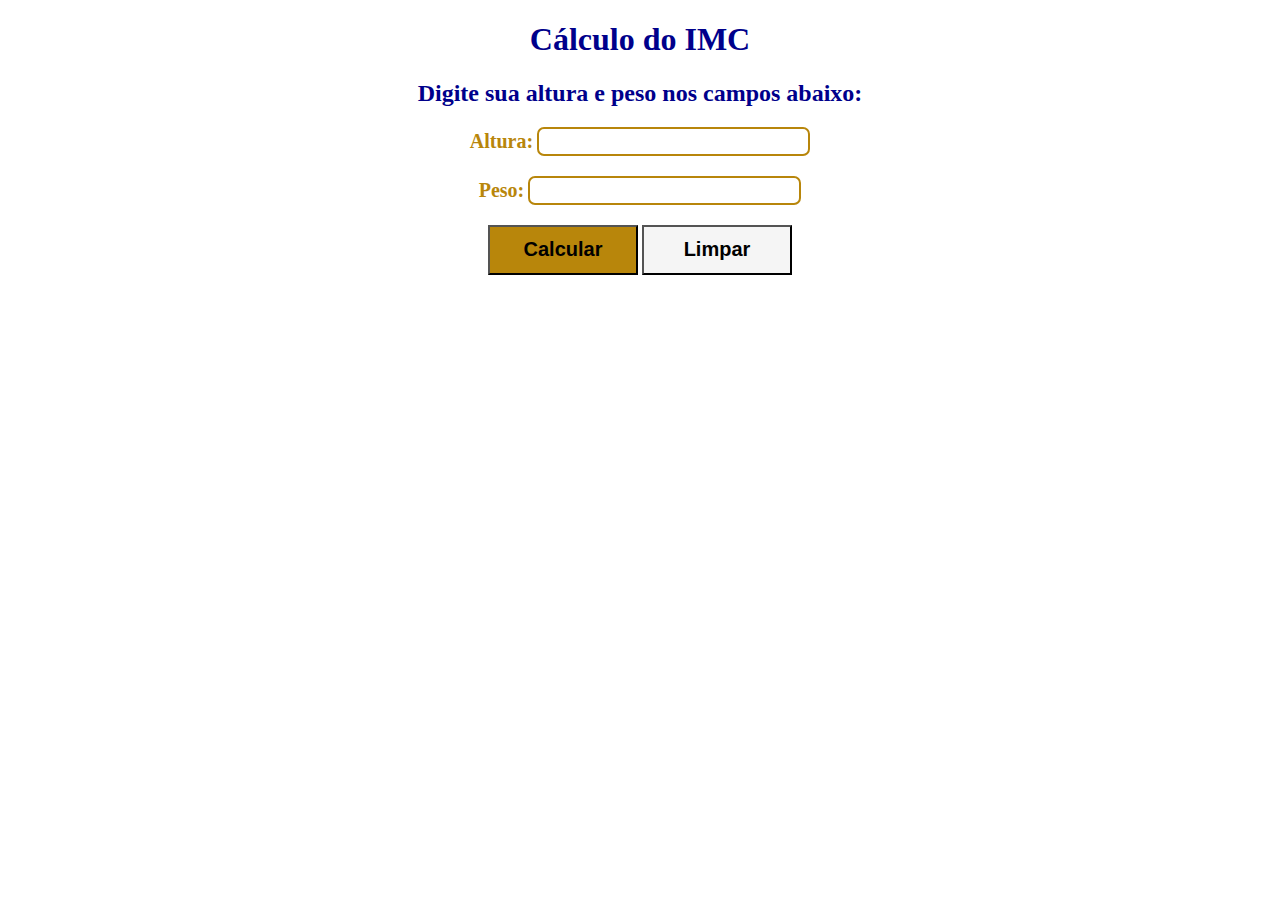
<file: calculadoraIMC.html>
<!DOCTYPE html>
<html lang="pt-br">
    <head>
        <title>Cálculo do IMC</title>
        <meta charset="utf-8">
        <link rel="stylesheet" href="calculadoraIMC.css">
        <script src="calculadoraIMC.js"></script>

    </head>
    <body class="body">
        <h1>Cálculo do IMC</h1>

        <h2>Digite sua altura e peso nos campos abaixo:</h2>

    <div class="div-input">
        <label class="label" for="altura">Altura:</label>
        <input id="altura" class="input" type="number" step="0.01">
    </div>

    <div class="div-input">
        <label class="label" for="peso">Peso:</label>
        <input id="peso" class="input" type="number" step="0.01">
    </div>

    <div>
    <button class="btn-calcular" onclick="calcularIMC()">Calcular</button>
    <button class="btn-limpar" onclick="limpar()">Limpar</button>
    </div>

    <p id="resultado" class="resultado"></p>
    <p id="descricaoResultado" class="resultado"></p>



    </body>





</html>
</file>
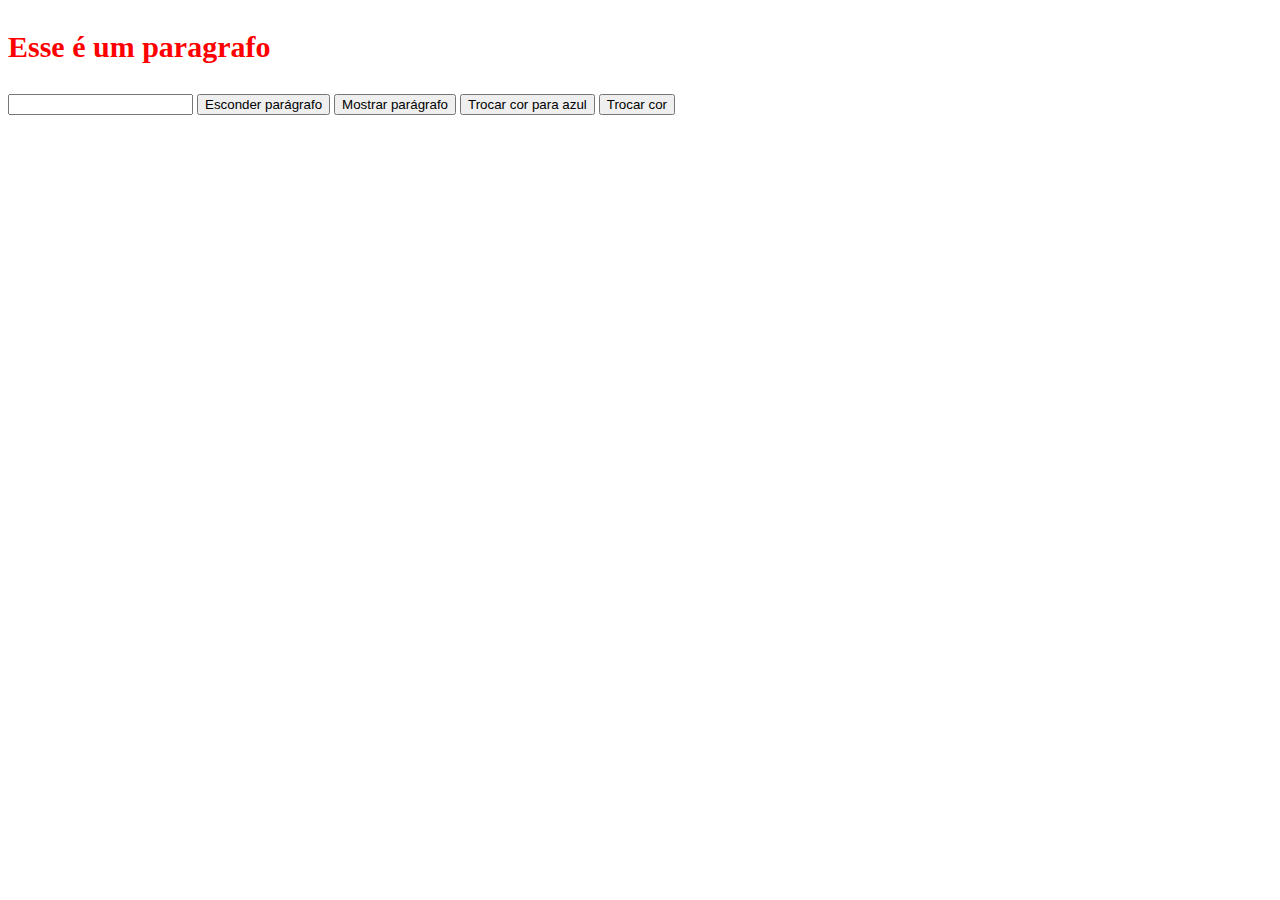
<file: Aulas Modulo 1/index2.html>
<!DOCTYPE html>
<html>
    <head>
        <title>Página 2</title>
        <meta charset="utf-8">

    </head>
    <body>
       <p id="paragrafo1">Esse é um paragrafo</p> 
        <input type="text" id="input-cor">
       <button type="button" onclick="document.getElementById('paragrafo1').style.visibility = 'hidden'">Esconder parágrafo</button>     
    
       <button type="button" onclick="document.getElementById('paragrafo1').style.visibility = 'visible'">Mostrar parágrafo</button>
    
        <button type="button" onclick="document.getElementById('paragrafo1').style.color = 'blue'">Trocar cor para azul</button>

        <button type="button" onclick="trocarCor()">Trocar cor</button>

    <script>
       var p = document.getElementById('paragrafo1');
       p.style.color = "red";
       p.style.fontWeight = "bold";
       p.style.fontSize = "30px";

        function trocarCor(cor) {
            var cor = document.getElementById("input-cor").value;
            document.getElementById('paragrafo1').style.color = cor;
        }

    </script>
    </body>
</html>
</file>
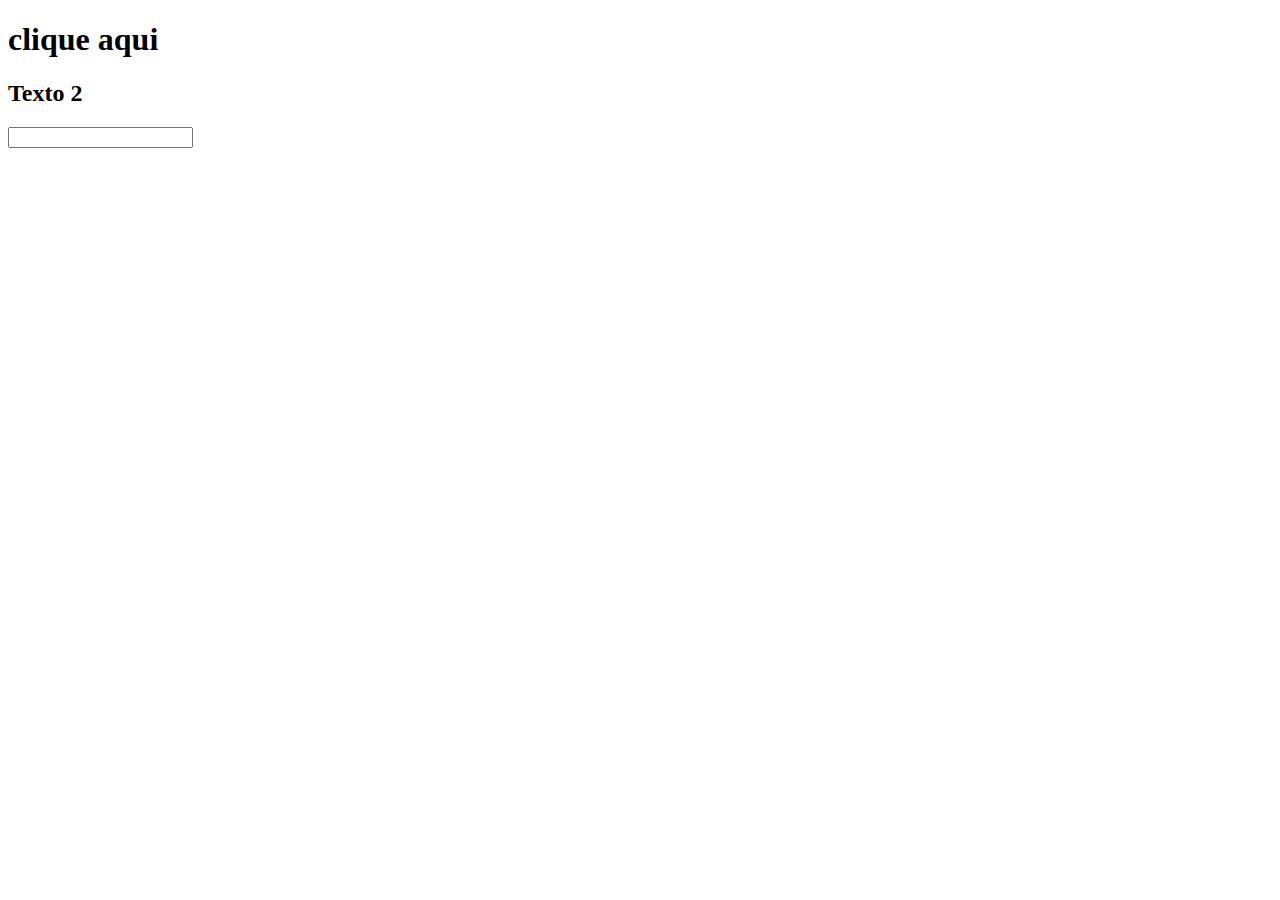
<file: Aulas Modulo 1/index3.html>
<!DOCTYPE html>
<html lang="pt-br">
    <head>
        <title>Eventos</title>
        <meta charset="utf-8">
        <script src="index3.js"></script>
    </head>
    <body>
        <h1 id="h1" 
            onclick="document.getElementById('h1').innerHTML = 'obrigado'"
            ondblclick="document.getElementById('h1').innerHTML = 'clicou 2x'"
           
            >
            clique aqui
        </h1>

        <h2 id="texto2"

            onmouseover="document.getElementById('texto2').innerHTML = 'mouse em cima'"
            onmouseout="document.getElementById('texto2').innerHTML = 'mouse fora'"
            >
            Texto 2
        </h2>

        <input type="text" 
            onkeydown="console.log('onkeydown')"
            onkeypress="console.log('onkeypress')"
            onkeyup="console.log(this.value)"
            onchange="inputOnChange(this.value)"
            onblur="inputOnBlur()">

    </body>

</html>
</file>
<file: calculadoraIMC.css>
.body {
   text-align: center;
   color: darkblue;
}

.div-input {
    margin-top: 20px;
    margin-bottom: 20px;
}

.label {
    font-size: 20px;
    font-weight: bold;
    color: darkgoldenrod;
}

.input {
    font-size: 20px;
    border: solid 2px darkgoldenrod;
    border-radius: 7px;
}

.btn-calcular {
    font-size: 20px;
    font-weight: bold;
    color: black;
    background: darkgoldenrod;
    width: 150px;
    height: 50px;

}

.resultado {
    font-size: 30px;
    color: brown;
}

.btn-limpar {
    font-size: 20px;
    font-weight: bold;
    color: black;
    background: whitesmoke;
    width: 150px;
    height: 50px;
}
</file>
